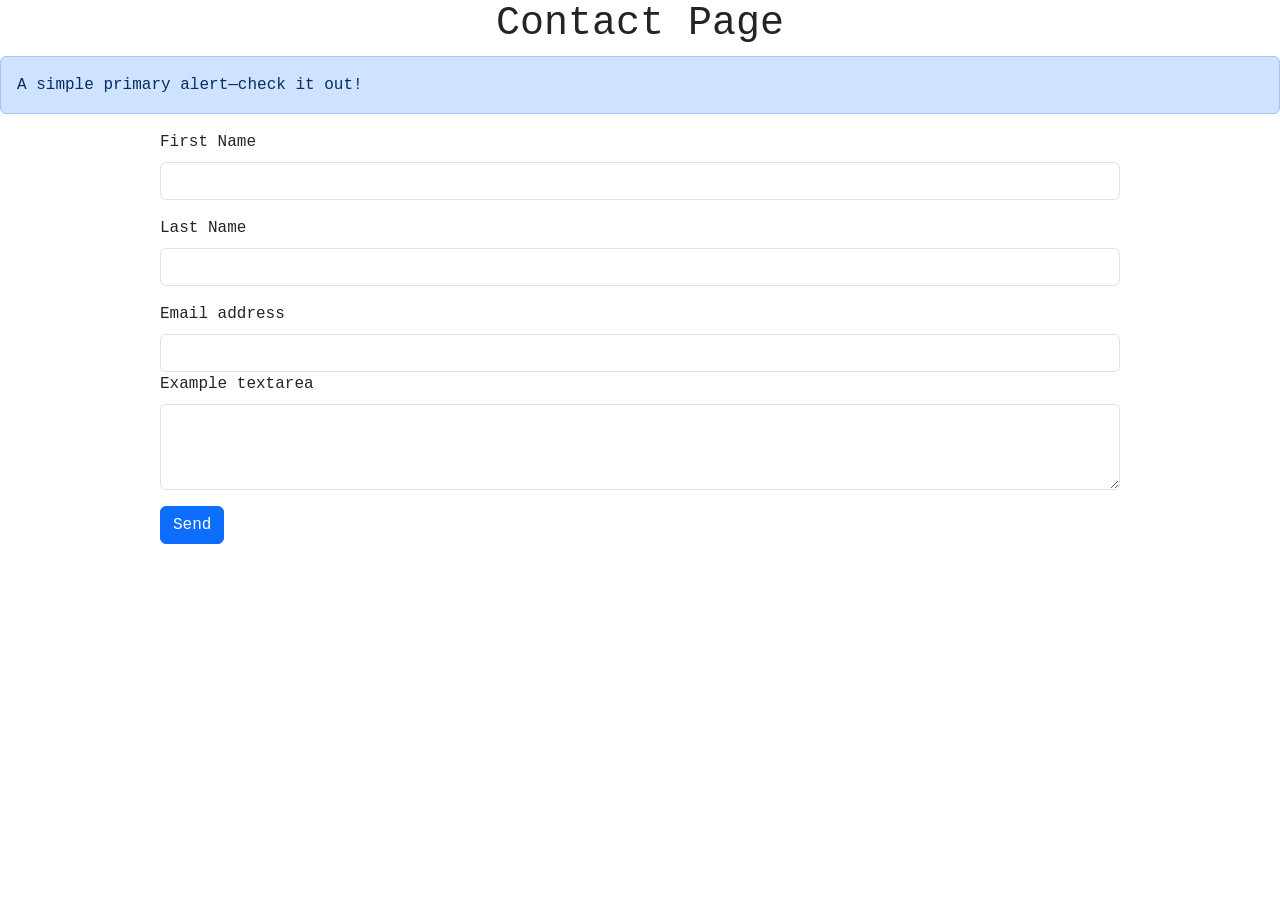
<file: index.html>
<!DOCTYPE html>
<html lang="en">
<head>
    <meta charset="UTF-8">
    <meta name="viewport" content="width=device-width, initial-scale=1.0">
    <title>Document</title>
    <link href="https://cdn.jsdelivr.net/npm/bootstrap@5.3.8/dist/css/bootstrap.min.css" rel="stylesheet" integrity="sha384-sRIl4kxILFvY47J16cr9ZwB07vP4J8+LH7qKQnuqkuIAvNWLzeN8tE5YBujZqJLB" crossorigin="anonymous">
    <link rel="stylesheet" href="css/style.css">
</head>
<body>
    <h1 class="text-center">Contact Page</h1>
    <div class="alert alert-primary" role="alert">
  A simple primary alert—check it out!
</div>
    <form class="w-75 mx-auto">
        <div class="mb-3">
        <label for="firstname" class="form-label">First Name</label>
        <input type="text" class="form-control" id="firstname">
        </div>
        <div class="mb-3">
        <label for="lastname" class="form-label">Last Name</label>
        <input type="text" class="form-control" id="lastname">
        </div>


  <div class="mb-3">
    <label for="email" class="form-label">Email address</label>
    <input type="email" class="form-control" id="email" aria-describedby="emailHelp">
    <div class="mb-3">
  <label for="exampleFormControlTextarea1" class="form-label">Example textarea</label>
  <textarea class="form-control" id="exampleFormControlTextarea1" rows="3"></textarea>
</div>
  </div>
  <input type="submit" value="Send" class="btn btn-primary">
  
</form>
<script src="contact.js"></script>
    <script src="https://cdn.jsdelivr.net/npm/bootstrap@5.3.8/dist/js/bootstrap.bundle.min.js" integrity="sha384-FKyoEForCGlyvwx9Hj09JcYn3nv7wiPVlz7YYwJrWVcXK/BmnVDxM+D2scQbITxI" crossorigin="anonymous"></script>

    
</body>
</html>
</file>
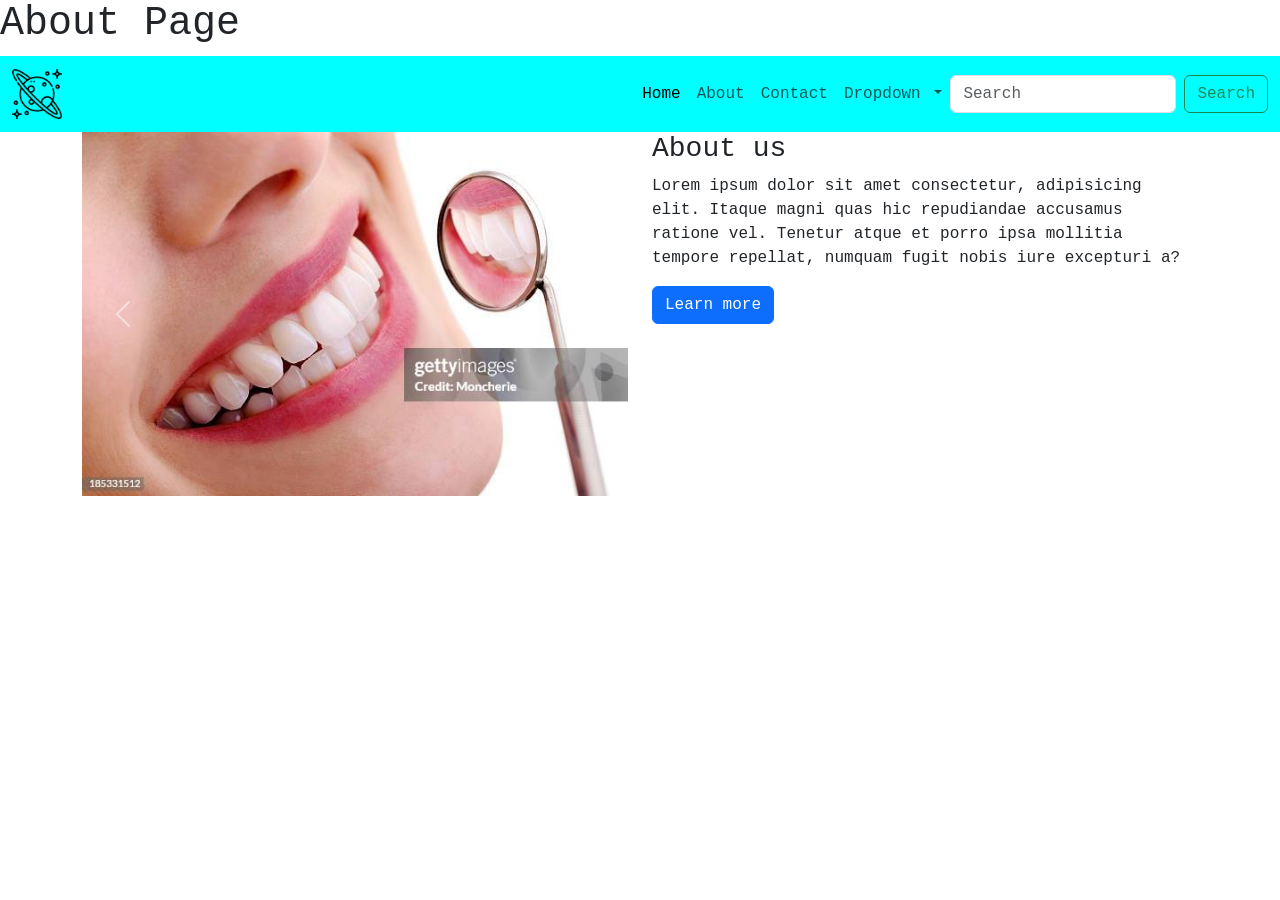
<file: about.html>
<!DOCTYPE html>
<html lang="en">
<head>
    <meta charset="UTF-8">
    <meta name="viewport" content="width=device-width, initial-scale=1.0">
    <title>Document</title>
    <link href="https://cdn.jsdelivr.net/npm/bootstrap@5.3.8/dist/css/bootstrap.min.css" rel="stylesheet" integrity="sha384-sRIl4kxILFvY47J16cr9ZwB07vP4J8+LH7qKQnuqkuIAvNWLzeN8tE5YBujZqJLB" crossorigin="anonymous">
    <link rel="stylesheet" href="css/style.css">
</head>
<body>
    <h1>About Page</h1>
    <!--Nis navbar-->
    <nav class="navbar navbar-expand-lg" id="nav">
  <div class="container-fluid">
    <a class="navbar-brand" href="contact.html">
        <img src="images/planet.png" alt="Toka">
        Toka
    </a>
    <button class="navbar-toggler" type="button" data-bs-toggle="collapse" data-bs-target="#navbarSupportedContent" aria-controls="navbarSupportedContent" aria-expanded="false" aria-label="Toggle navigation">
      <span class="navbar-toggler-icon"></span>
    </button>
    <div class="collapse navbar-collapse" id="navbarSupportedContent">
      <ul class="navbar-nav ms-auto mb-2 mb-lg-0">
        <li class="nav-item">
          <a class="nav-link active" aria-current="page" href="home.html">Home</a>
        </li>
         <li class="nav-item">
          <a class="nav-link" href="about.html">About</a>
        </li>
        <li class="nav-item">
          <a class="nav-link" href="contact.html">Contact</a>
        </li>
        <li class="nav-item dropdown">
          <a class="nav-link dropdown-toggle" href="#" role="button" data-bs-toggle="dropdown" aria-expanded="false">
        Dropdown
          </a>
          <ul class="dropdown-menu">
            <li><a class="dropdown-item" href="#">Action</a></li>
            <li><a class="dropdown-item" href="#">Another action</a></li>
            <li><hr class="dropdown-divider"></li>
            <li><a class="dropdown-item" href="#">Something else here</a></li>
          </ul>
        </li>
        
      </ul>
      <form class="d-flex" role="search">
        <input class="form-control me-2" type="search" placeholder="Search" aria-label="Search"/>
        <button class="btn btn-outline-success" type="submit">Search</button>
      </form>
    </div>
  </div>
</nav>
<!--fund navbar-->
<!--nis grid-->
<section class="container">
    <div class="row">
<div class="col">
    <div id="carouselExample" class="carousel slide">
  <div class="carousel-inner">
    <div class="carousel-item active">
      <img src="images/Dental.jpg" class="d-block w-100" alt="...">
    </div>
    <div class="carousel-item">
      <img src="images/pexels-famil-hamidli-2387500-37230598.jpg" class="d-block w-100" alt="...">
    </div>
    <div class="carousel-item">
      <img src="images/Dental.jpg" class="d-block w-100" alt="...">
    </div>
  </div>
  <button class="carousel-control-prev" type="button" data-bs-target="#carouselExample" data-bs-slide="prev">
    <span class="carousel-control-prev-icon" aria-hidden="true"></span>
    <span class="visually-hidden">Previous</span>
  </button>
  <button class="carousel-control-next" type="button" data-bs-target="#carouselExample" data-bs-slide="next">
    <span class="carousel-control-next-icon" aria-hidden="true"></span>
    <span class="visually-hidden">Next</span>
  </button>
</div>

</div>
<div class="col">
    <h3 class="display">About us</h3>
    <p>Lorem ipsum dolor sit amet consectetur, adipisicing elit. Itaque magni quas hic repudiandae accusamus ratione vel. Tenetur atque et porro ipsa mollitia tempore repellat, numquam fugit nobis iure excepturi a?</p>
    
    <!-- Button trigger modal -->
<button type="button" class="btn btn-primary" data-bs-toggle="modal" data-bs-target="#exampleModal">
  Learn more
</button>

<!-- Modal -->
<div class="modal fade" id="exampleModal" tabindex="-1" aria-labelledby="exampleModalLabel" aria-hidden="true">
  <div class="modal-dialog">
    <div class="modal-content">
      <div class="modal-header">
        <h1 class="modal-title fs-5" id="exampleModalLabel">Modal title</h1>
        <button type="button" class="btn-close" data-bs-dismiss="modal" aria-label="Close"></button>
      </div>
      <div class="modal-body">
        ...
      </div>
      <div class="modal-footer">
        <button type="button" class="btn btn-secondary" data-bs-dismiss="modal">Close</button>
        <button type="button" class="btn btn-primary">Save changes</button>
      </div>
    </div>
  </div>
</div>

</div>

    </div>


</section>
<!--fund grid-->
    <script src="https://cdn.jsdelivr.net/npm/bootstrap@5.3.8/dist/js/bootstrap.bundle.min.js" integrity="sha384-FKyoEForCGlyvwx9Hj09JcYn3nv7wiPVlz7YYwJrWVcXK/BmnVDxM+D2scQbITxI" crossorigin="anonymous"></script>

    
</body>
</html>
</file>
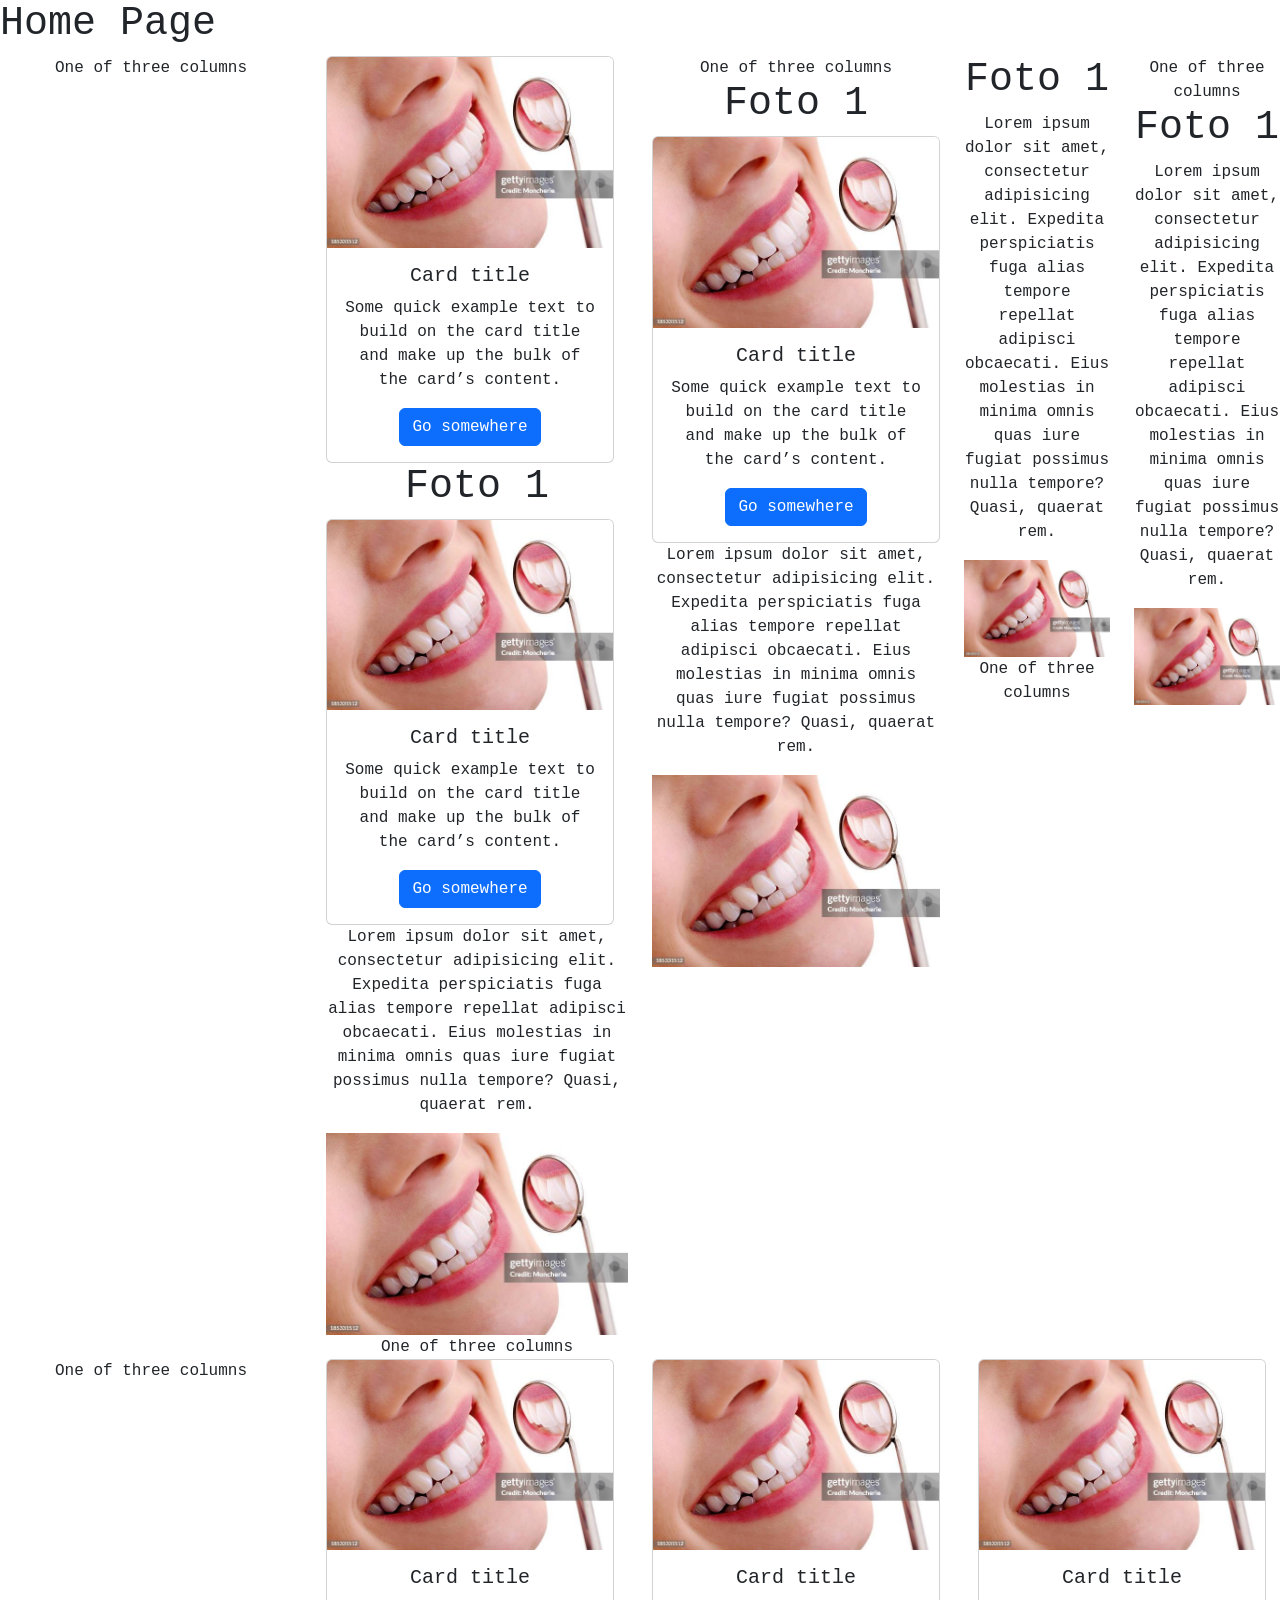
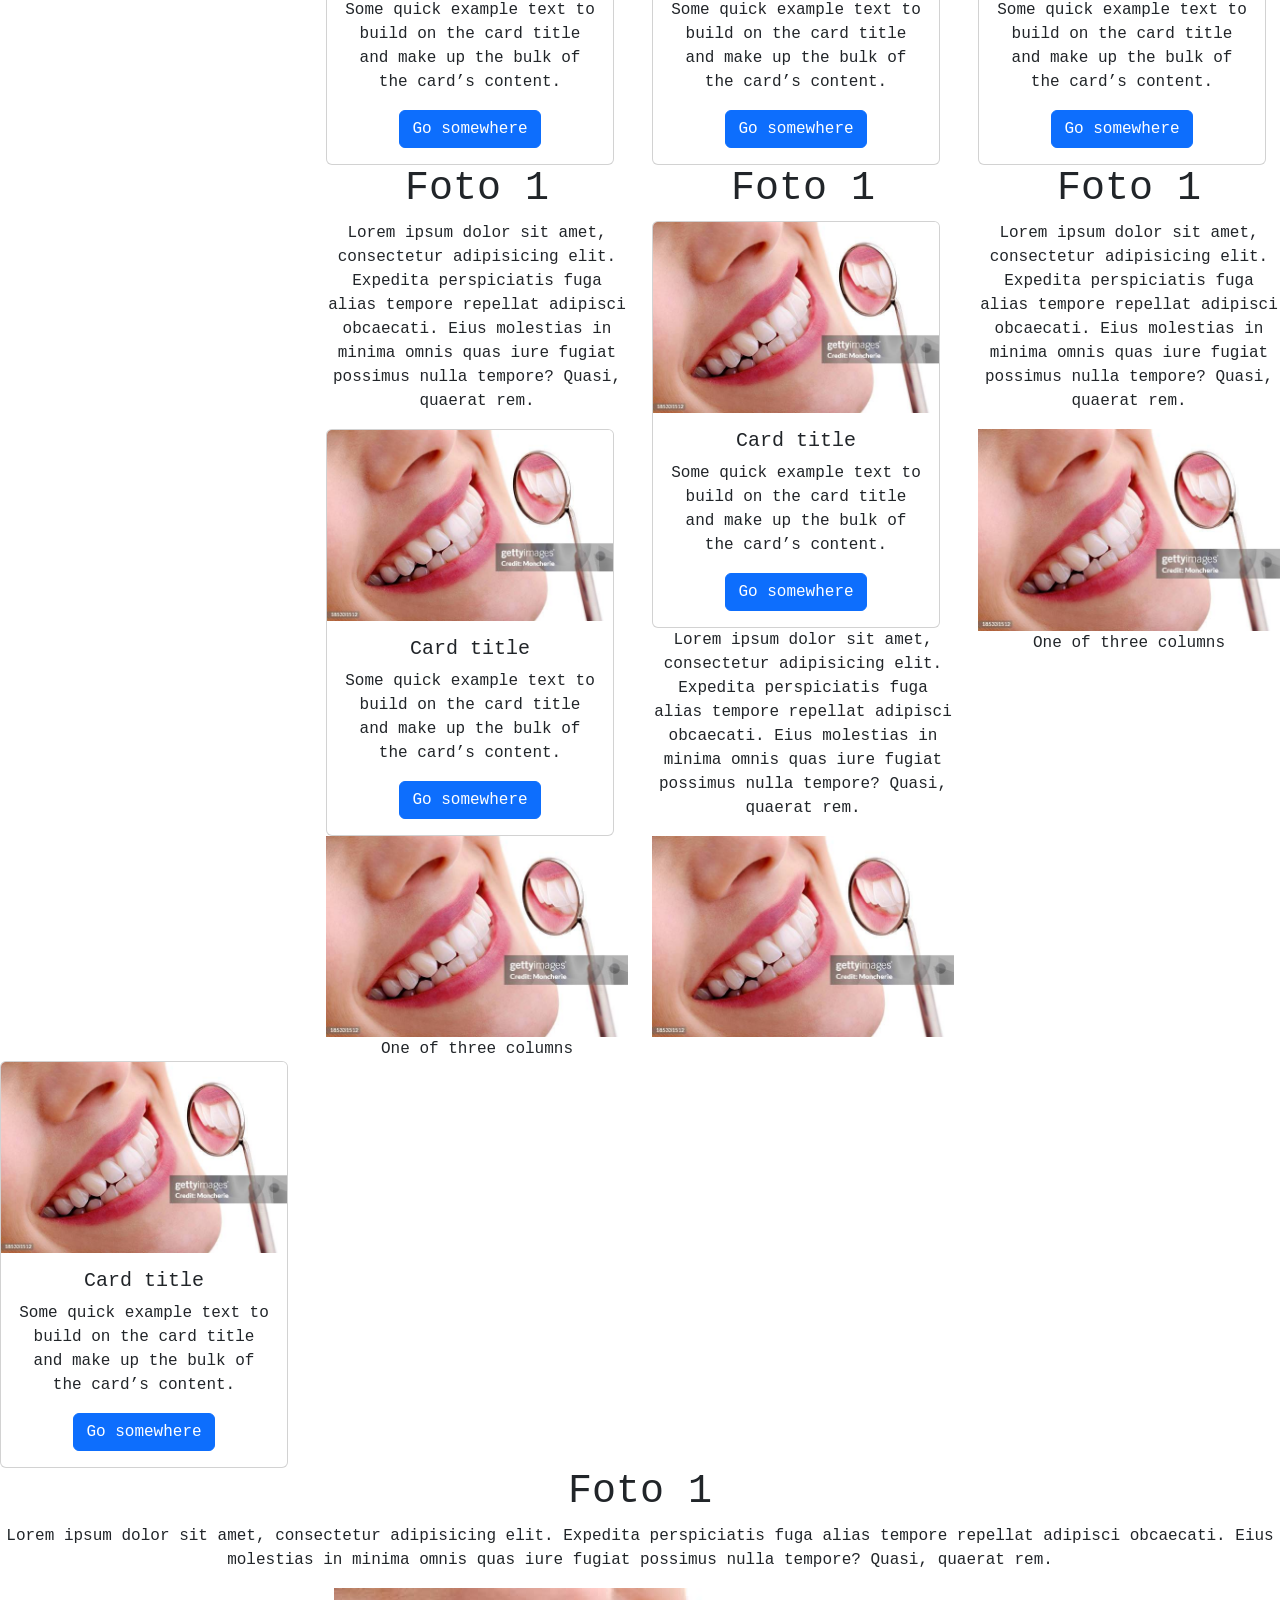
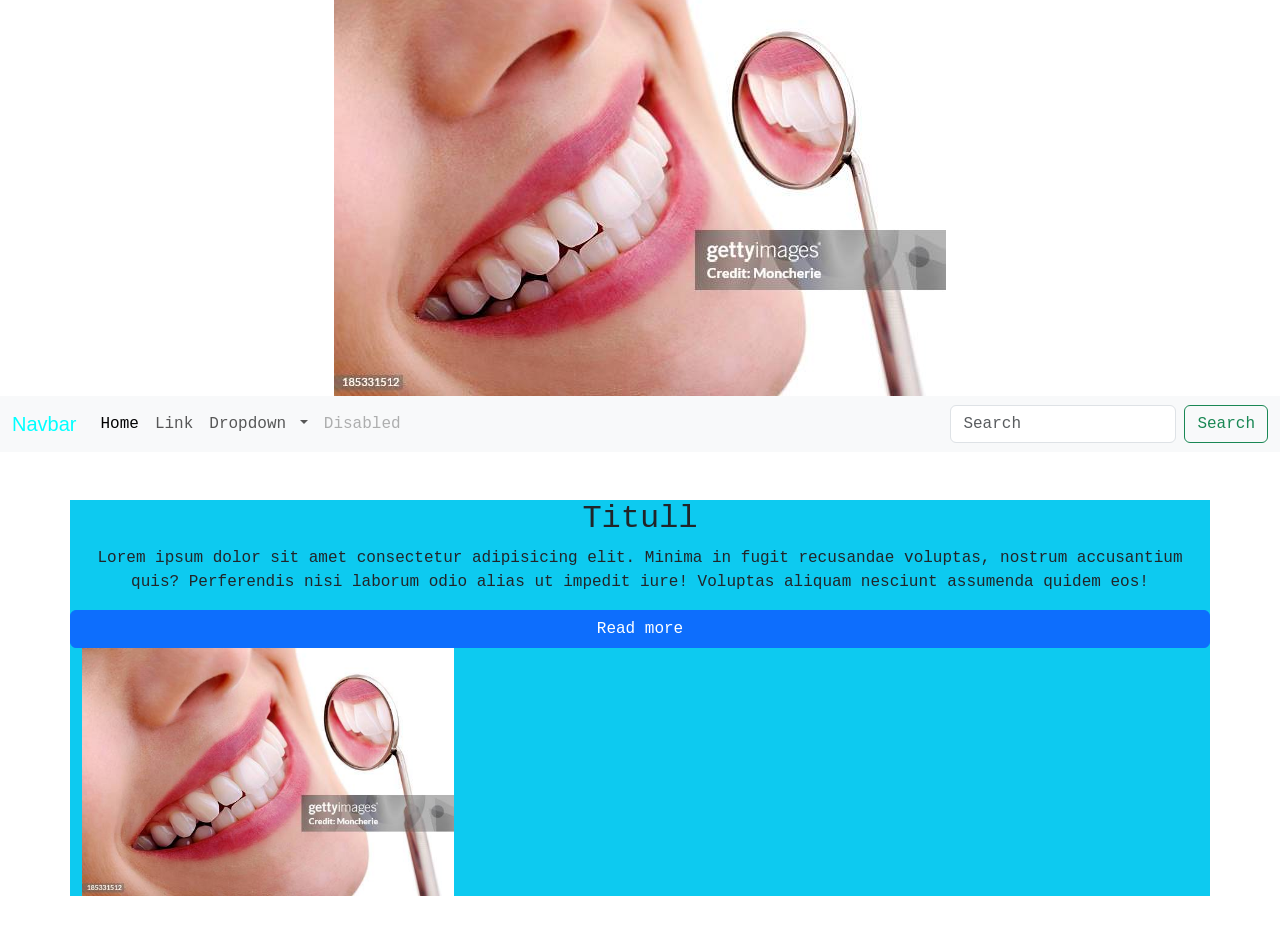
<file: contact.html>
<!DOCTYPE html>
<html lang="en">

<head>
    <meta charset="UTF-8">
    <meta name="viewport" content="width=device-width, initial-scale=1.0">
    <title>Document</title>
    <link href="https://cdn.jsdelivr.net/npm/bootstrap@5.3.8/dist/css/bootstrap.min.css" rel="stylesheet"
        integrity="sha384-sRIl4kxILFvY47J16cr9ZwB07vP4J8+LH7qKQnuqkuIAvNWLzeN8tE5YBujZqJLB" crossorigin="anonymous">
    <link rel="stylesheet" href="css/style.css">
</head>

<body>
    <h1>Home Page</h1>
    <div class="contaniner text-center">
        <div class="row">
            <div class="col-3">
                One of three columns
            </div>
            <div class="col-3">
                <div class="card" style="width: 18rem;">
                    <img src="images/Dental.jpg" class="card-img-top" alt="...">
                    <div class="card-body">
                        <h5 class="card-title">Card title</h5>
                        <p class="card-text">Some quick example text to build on the card title and make up the bulk of
                            the card’s content.</p>
                        <a href="#" class="btn btn-primary">Go somewhere</a>
                    </div>
                </div>
                <h1>Foto 1</h1>
                <div class="card" style="width: 18rem;">
                    <img src="images/Dental.jpg" class="card-img-top" alt="...">
                    <div class="card-body">
                        <h5 class="card-title">Card title</h5>
                        <p class="card-text">Some quick example text to build on the card title and make up the bulk of
                            the card’s content.</p>
                        <a href="#" class="btn btn-primary">Go somewhere</a>
                    </div>
                </div>
                <p>Lorem ipsum dolor sit amet, consectetur adipisicing elit. Expedita perspiciatis fuga alias tempore
                    repellat adipisci obcaecati. Eius molestias in minima omnis quas iure fugiat possimus nulla tempore?
                    Quasi, quaerat rem.

                </p>
                <img src="images/Dental.jpg" alt="Image Banner" class="img-fluid">
                One of three columns
            </div>
            <div class="col -3">
                One of three columns
                <h1>Foto 1</h1>
                <div class="card" style="width: 18rem;">
                    <img src="images/Dental.jpg" class="card-img-top" alt="...">
                    <div class="card-body">
                        <h5 class="card-title">Card title</h5>
                        <p class="card-text">Some quick example text to build on the card title and make up the bulk of
                            the card’s content.</p>
                        <a href="#" class="btn btn-primary">Go somewhere</a>
                    </div>
                </div>
                <p>Lorem ipsum dolor sit amet, consectetur adipisicing elit. Expedita perspiciatis fuga alias tempore
                    repellat adipisci obcaecati. Eius molestias in minima omnis quas iure fugiat possimus nulla tempore?
                    Quasi, quaerat rem.

                </p>
                <img src="images/Dental.jpg" alt="Image Banner" class="img-fluid">
            </div>
            <div class="col -3">
                <h1>Foto 1</h1>
                <p>Lorem ipsum dolor sit amet, consectetur adipisicing elit. Expedita perspiciatis fuga alias tempore
                    repellat adipisci obcaecati. Eius molestias in minima omnis quas iure fugiat possimus nulla tempore?
                    Quasi, quaerat rem.

                </p>
                <img src="images/Dental.jpg" alt="Image Banner" class="img-fluid">
                One of three columns
            </div>
            <div class="col -3">
                One of three columns
                <h1>Foto 1</h1>
                <p>Lorem ipsum dolor sit amet, consectetur adipisicing elit. Expedita perspiciatis fuga alias tempore
                    repellat adipisci obcaecati. Eius molestias in minima omnis quas iure fugiat possimus nulla tempore?
                    Quasi, quaerat rem.

                </p>
                <img src="images/Dental.jpg" alt="Image Banner" class="img-fluid">
            </div>
        </div>
        </div>
        <div class="contaniner text-center">
            <div class="row">
                <div class="col-3">
                    One of three columns
                </div>
                <div class="col-3">
                    <div class="card" style="width: 18rem;">
                        <img src="images/Dental.jpg" class="card-img-top" alt="...">
                        <div class="card-body">
                            <h5 class="card-title">Card title</h5>
                            <p class="card-text">Some quick example text to build on the card title and make up the bulk
                                of the card’s content.</p>
                            <a href="#" class="btn btn-primary">Go somewhere</a>
                        </div>
                    </div>
                    <h1>Foto 1</h1>
                    <p>Lorem ipsum dolor sit amet, consectetur adipisicing elit. Expedita perspiciatis fuga alias
                        tempore repellat adipisci obcaecati. Eius molestias in minima omnis quas iure fugiat possimus
                        nulla tempore? Quasi, quaerat rem.

                    </p>
                    <div class="card" style="width: 18rem;">
                        <img src="images/Dental.jpg" class="card-img-top" alt="...">
                        <div class="card-body">
                            <h5 class="card-title">Card title</h5>
                            <p class="card-text">Some quick example text to build on the card title and make up the bulk
                                of the card’s content.</p>
                            <a href="#" class="btn btn-primary">Go somewhere</a>
                        </div>
                    </div>
                    <img src="images/Dental.jpg" alt="Image Banner" class="img-fluid">
                    One of three columns
                </div>
                <div class="col -3">
                    <div class="card" style="width: 18rem;">
                        <img src="images/Dental.jpg" class="card-img-top" alt="...">
                        <div class="card-body">
                            <h5 class="card-title">Card title</h5>
                            <p class="card-text">Some quick example text to build on the card title and make up the bulk
                                of the card’s content.</p>
                            <a href="#" class="btn btn-primary">Go somewhere</a>
                        </div>
                    </div>
                    <h1>Foto 1</h1>
                    <div class="card" style="width: 18rem;">
                        <img src="images/Dental.jpg" class="card-img-top" alt="...">
                        <div class="card-body">
                            <h5 class="card-title">Card title</h5>
                            <p class="card-text">Some quick example text to build on the card title and make up the bulk
                                of the card’s content.</p>
                            <a href="#" class="btn btn-primary">Go somewhere</a>
                        </div>
                    </div>
                    <p>Lorem ipsum dolor sit amet, consectetur adipisicing elit. Expedita perspiciatis fuga alias
                        tempore repellat adipisci obcaecati. Eius molestias in minima omnis quas iure fugiat possimus
                        nulla tempore? Quasi, quaerat rem.

                    </p>
                    <img src="images/Dental.jpg" alt="Image Banner" class="img-fluid">
                </div>
                <div class="col-3">
                    <div class="card" style="width: 18rem;">
                        <img src="images/Dental.jpg" class="card-img-top" alt="...">
                        <div class="card-body">
                            <h5 class="card-title">Card title</h5>
                            <p class="card-text">Some quick example text to build on the card title and make up the bulk
                                of the card’s content.</p>
                            <a href="#" class="btn btn-primary">Go somewhere</a>
                        </div>
                    </div>
                    <h1>Foto 1</h1>
                    <p>Lorem ipsum dolor sit amet, consectetur adipisicing elit. Expedita perspiciatis fuga alias
                        tempore repellat adipisci obcaecati. Eius molestias in minima omnis quas iure fugiat possimus
                        nulla tempore? Quasi, quaerat rem.

                    </p>
                    <img src="images/Dental.jpg" alt="Image Banner" class="img-fluid">
                    One of three columns
                </div>
                <div class="col -3">
                    <div class="card" style="width: 18rem;">
                        <img src="images/Dental.jpg" class="card-img-top" alt="...">
                        <div class="card-body">
                            <h5 class="card-title">Card title</h5>
                            <p class="card-text">Some quick example text to build on the card title and make up the bulk
                                of the card’s content.</p>
                            <a href="#" class="btn btn-primary">Go somewhere</a>
                        </div>
                    </div>
                    <h1>Foto 1</h1>
                    <p>Lorem ipsum dolor sit amet, consectetur adipisicing elit. Expedita perspiciatis fuga alias
                        tempore repellat adipisci obcaecati. Eius molestias in minima omnis quas iure fugiat possimus
                        nulla tempore? Quasi, quaerat rem.

                    </p>
                    <img src="images/Dental.jpg" alt="Image Banner" class="img-fluid">
                </div>
            </div>



            <!--Nis navbar-->
            <nav class="navbar navbar-expand-lg bg-body-tertiary">
                <div class="container-fluid">
                    <a class="navbar-brand" href="#">Navbar</a>
                    <button class="navbar-toggler" type="button" data-bs-toggle="collapse"
                        data-bs-target="#navbarSupportedContent" aria-controls="navbarSupportedContent"
                        aria-expanded="false" aria-label="Toggle navigation">
                        <span class="navbar-toggler-icon"></span>
                    </button>
                    <div class="collapse navbar-collapse" id="navbarSupportedContent">
                        <ul class="navbar-nav me-auto mb-2 mb-lg-0">
                            <li class="nav-item">
                                <a class="nav-link active" aria-current="page" href="#">Home</a>
                            </li>
                            <li class="nav-item">
                                <a class="nav-link" href="#">Link</a>
                            </li>
                            <li class="nav-item dropdown">
                                <a class="nav-link dropdown-toggle" href="#" role="button" data-bs-toggle="dropdown"
                                    aria-expanded="false">
                                    Dropdown
                                </a>
                                <ul class="dropdown-menu">
                                    <li><a class="dropdown-item" href="#">Action</a></li>
                                    <li><a class="dropdown-item" href="#">Another action</a></li>
                                    <li>
                                        <hr class="dropdown-divider">
                                    </li>
                                    <li><a class="dropdown-item" href="#">Something else here</a></li>
                                </ul>
                            </li>
                            <li class="nav-item">
                                <a class="nav-link disabled" aria-disabled="true">Disabled</a>
                            </li>
                        </ul>
                        <form class="d-flex" role="search">
                            <input class="form-control me-2" type="search" placeholder="Search" aria-label="Search" />
                            <button class="btn btn-outline-success" type="submit">Search</button>
                        </form>
                    </div>
                </div>
            </nav>
            <!--mbyll navbar-->
            <!--nis banner/grid boostrap-->
            <section class="container my-5 bg-info mb-5">
                <div class="row">
                    <div class="col-12 col-md-6  col-lg-8 "></div>
                    <h2 class="display">Titull</h2>
                    <p class="text-center">Lorem ipsum dolor sit amet consectetur adipisicing elit. Minima in fugit
                        recusandae voluptas, nostrum accusantium quis? Perferendis nisi laborum odio alias ut impedit
                        iure! Voluptas aliquam nesciunt assumenda quidem eos!

                    </p>
                    <a href="" class="btn btn-primary">Read more</a>
                </div>

                <div class="col-12 col-md-6 col-lg-4">
                    <img src="images/Dental.jpg" alt="Image Banner" class="img-fluid">
                </div>


                <script src="https://cdn.jsdelivr.net/npm/bootstrap@5.3.8/dist/js/bootstrap.bundle.min.js"
                    integrity="sha384-FKyoEForCGlyvwx9Hj09JcYn3nv7wiPVlz7YYwJrWVcXK/BmnVDxM+D2scQbITxI"
                    crossorigin="anonymous"></script>
</body>

</html>
</file>
<file: css/style.css>
:root{
    --primary-color:aqua;
    --secondary-color:aqua;
    --text-color:black;
    --font-family: Arial;


}


*{
    margin: 0%;
    padding: 0;
    box-sizing: border-box;
}
body{
    line-height: 1.5;
    font-size: 1.5 em;
font-family: 'Courier New', Courier, monospace;
}
.navbar-brand > img{
    width: 50px;
    height: 50px;
}
.navbar-brand{
    color:aqua;
    font-family: Arial, Helvetica, sans-serif;
}
#nav{
    background-color:aqua;
}
.btn.primary{
    background-color: aqua;
    border-color: aqua;
}
#alert{
    display: none;

}
</file>
